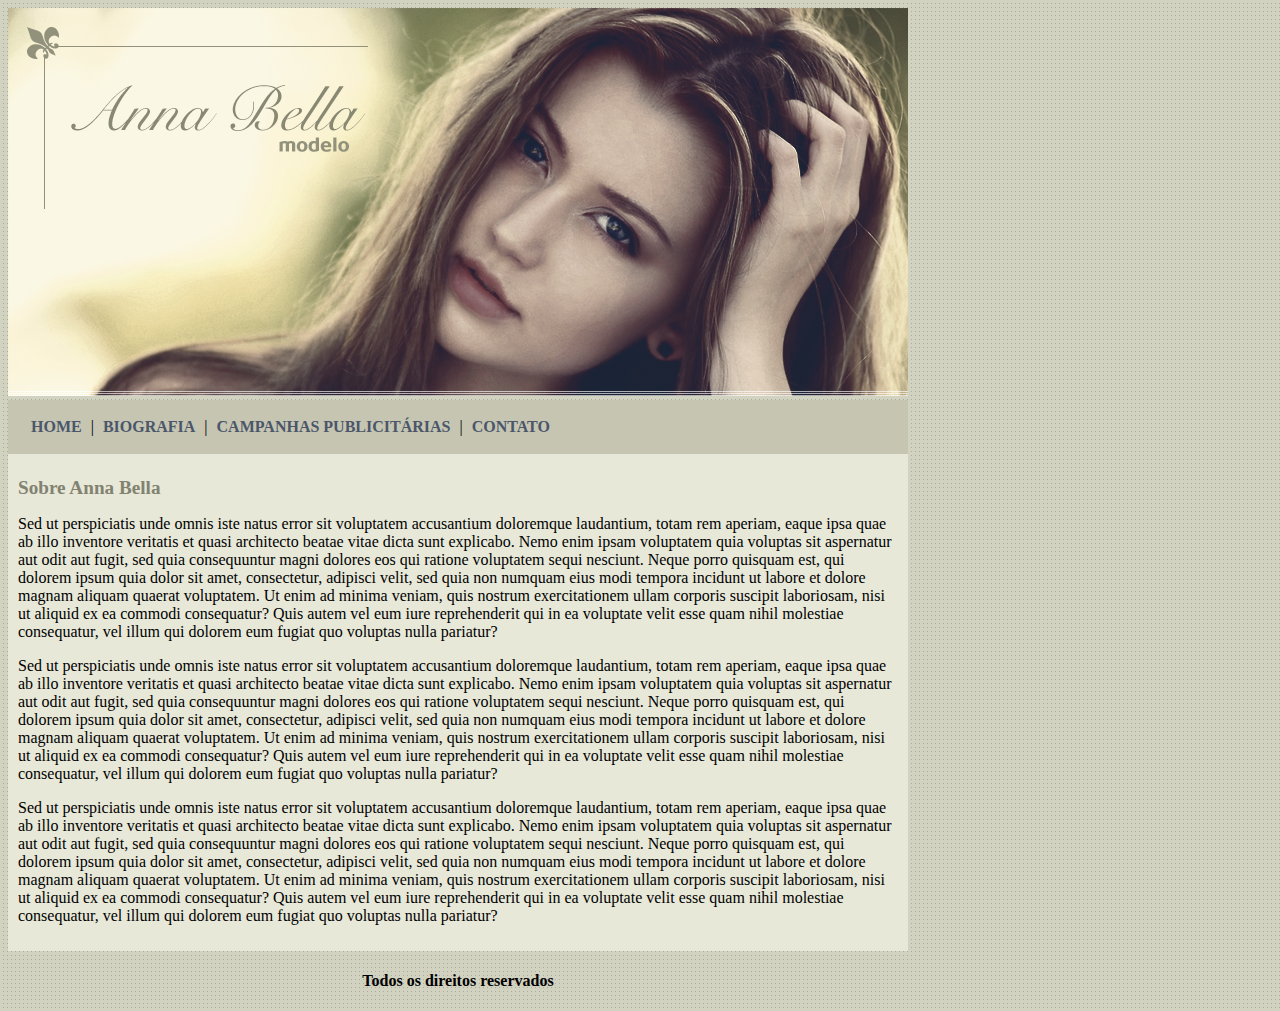
<file: index.html>
<!DOCTYPE html>
<html lang="pt-br">
<head>
    <meta charset="UTF-8">
    <meta name="viewport" content="width=device-width, initial-scale=1.0">
    <link rel="stylesheet" href="style.css">
    <title>Anna Bella Oficial</title>

</head>
<body>
    <div class="principal">
        <img src="imagem/capa.png" alt="">
        <div id="menu">
           <a href="index.html">HOME</a> |
           <a href="biografia.html">BIOGRAFIA</a> |
           <a href="campanhas-publicitarias.html">CAMPANHAS PUBLICITÁRIAS</a> |
           <a href="contato.html">CONTATO</a> 
        </div>
        <div id="conteudo">
            <h1>Sobre Anna Bella</h1>
            <p>
                Sed ut perspiciatis unde omnis iste natus error sit voluptatem accusantium doloremque laudantium, totam rem aperiam, eaque ipsa quae ab illo inventore veritatis et quasi architecto beatae vitae dicta sunt explicabo. Nemo enim ipsam voluptatem quia voluptas sit aspernatur aut odit aut fugit, sed quia consequuntur magni dolores eos qui ratione voluptatem sequi nesciunt. Neque porro quisquam est, qui dolorem ipsum quia dolor sit amet, consectetur, adipisci velit, sed quia non numquam eius modi tempora incidunt ut labore et dolore magnam aliquam quaerat voluptatem. Ut enim ad minima veniam, quis nostrum exercitationem ullam corporis suscipit laboriosam, nisi ut aliquid ex ea commodi consequatur? Quis autem vel eum iure reprehenderit qui in ea voluptate velit esse quam nihil molestiae consequatur, vel illum qui dolorem eum fugiat quo voluptas nulla pariatur?
            </p>
            <p>
                Sed ut perspiciatis unde omnis iste natus error sit voluptatem accusantium doloremque laudantium, totam rem aperiam, eaque ipsa quae ab illo inventore veritatis et quasi architecto beatae vitae dicta sunt explicabo. Nemo enim ipsam voluptatem quia voluptas sit aspernatur aut odit aut fugit, sed quia consequuntur magni dolores eos qui ratione voluptatem sequi nesciunt. Neque porro quisquam est, qui dolorem ipsum quia dolor sit amet, consectetur, adipisci velit, sed quia non numquam eius modi tempora incidunt ut labore et dolore magnam aliquam quaerat voluptatem. Ut enim ad minima veniam, quis nostrum exercitationem ullam corporis suscipit laboriosam, nisi ut aliquid ex ea commodi consequatur? Quis autem vel eum iure reprehenderit qui in ea voluptate velit esse quam nihil molestiae consequatur, vel illum qui dolorem eum fugiat quo voluptas nulla pariatur?
            </p>
            <p>
                Sed ut perspiciatis unde omnis iste natus error sit voluptatem accusantium doloremque laudantium, totam rem aperiam, eaque ipsa quae ab illo inventore veritatis et quasi architecto beatae vitae dicta sunt explicabo. Nemo enim ipsam voluptatem quia voluptas sit aspernatur aut odit aut fugit, sed quia consequuntur magni dolores eos qui ratione voluptatem sequi nesciunt. Neque porro quisquam est, qui dolorem ipsum quia dolor sit amet, consectetur, adipisci velit, sed quia non numquam eius modi tempora incidunt ut labore et dolore magnam aliquam quaerat voluptatem. Ut enim ad minima veniam, quis nostrum exercitationem ullam corporis suscipit laboriosam, nisi ut aliquid ex ea commodi consequatur? Quis autem vel eum iure reprehenderit qui in ea voluptate velit esse quam nihil molestiae consequatur, vel illum qui dolorem eum fugiat quo voluptas nulla pariatur?
            </p>
        </div>

        <div id="rodape">
            <h4 class="centralizar">Todos os direitos reservados</h4>
        </div>
    </div>
</body>
</html>
</file>
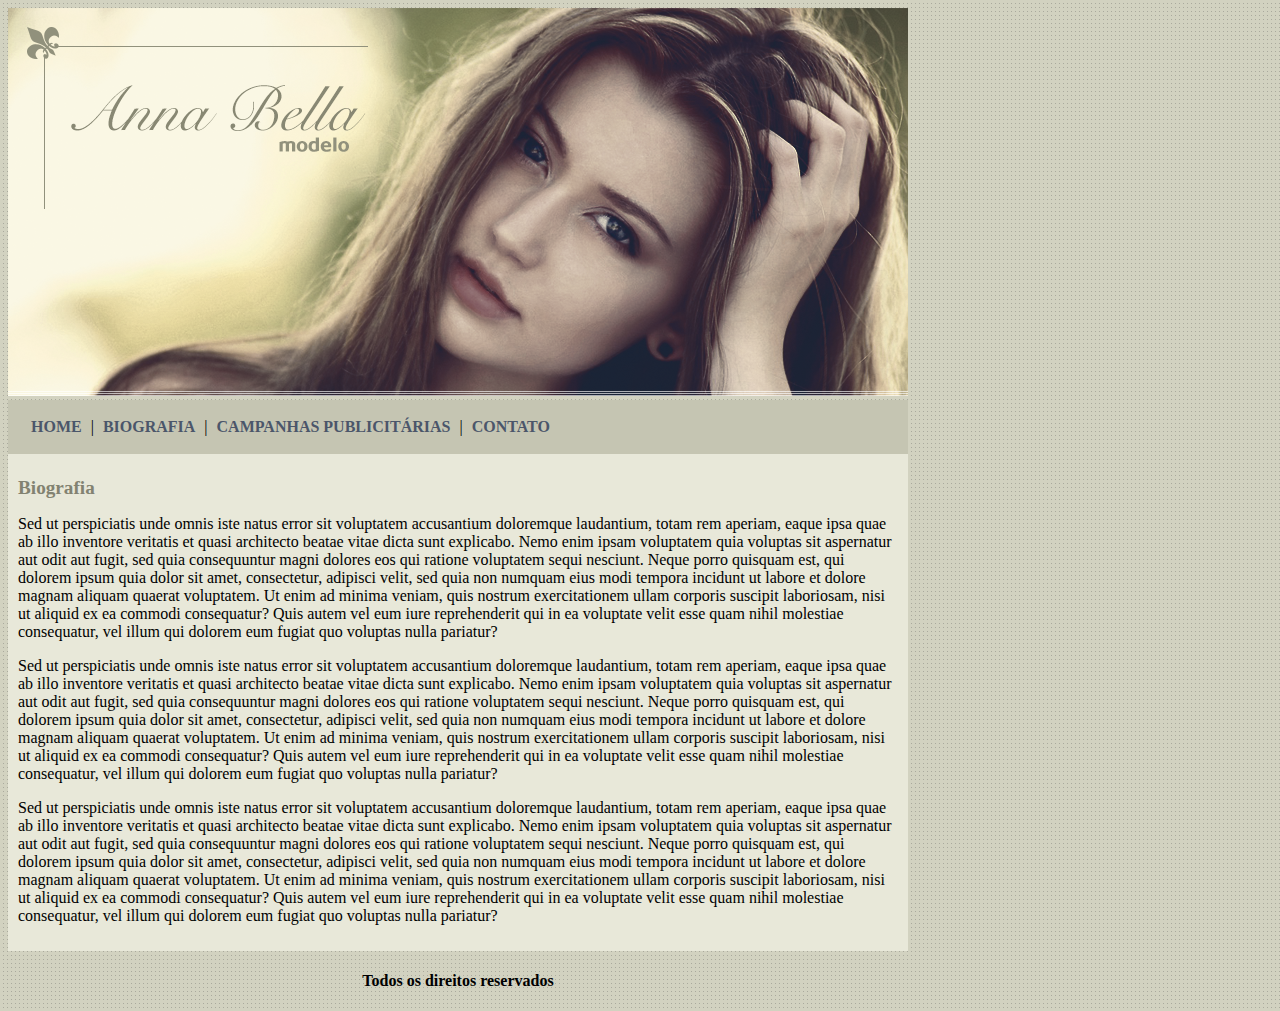
<file: biografia.html>
<!DOCTYPE html>
<html lang="pt-br">
<head>
    <meta charset="UTF-8">
    <meta name="viewport" content="width=device-width, initial-scale=1.0">
    <link rel="stylesheet" href="style.css">
    <title>Anna Bella - Biografia</title>

</head>
<body>
    <div class="principal">
        <img src="imagem/capa.png" alt="">
        <div id="menu">
           <a href="index.html">HOME</a> |
           <a href="biografia.html">BIOGRAFIA</a> |
           <a href="campanhas-publicitarias.html">CAMPANHAS PUBLICITÁRIAS</a> |
           <a href="contato.html">CONTATO</a> 
        </div>
        <div id="conteudo">
            <h1>Biografia</h1>
            <p>
                Sed ut perspiciatis unde omnis iste natus error sit voluptatem accusantium doloremque laudantium, totam rem aperiam, eaque ipsa quae ab illo inventore veritatis et quasi architecto beatae vitae dicta sunt explicabo. Nemo enim ipsam voluptatem quia voluptas sit aspernatur aut odit aut fugit, sed quia consequuntur magni dolores eos qui ratione voluptatem sequi nesciunt. Neque porro quisquam est, qui dolorem ipsum quia dolor sit amet, consectetur, adipisci velit, sed quia non numquam eius modi tempora incidunt ut labore et dolore magnam aliquam quaerat voluptatem. Ut enim ad minima veniam, quis nostrum exercitationem ullam corporis suscipit laboriosam, nisi ut aliquid ex ea commodi consequatur? Quis autem vel eum iure reprehenderit qui in ea voluptate velit esse quam nihil molestiae consequatur, vel illum qui dolorem eum fugiat quo voluptas nulla pariatur?
            </p>
            <p>
                Sed ut perspiciatis unde omnis iste natus error sit voluptatem accusantium doloremque laudantium, totam rem aperiam, eaque ipsa quae ab illo inventore veritatis et quasi architecto beatae vitae dicta sunt explicabo. Nemo enim ipsam voluptatem quia voluptas sit aspernatur aut odit aut fugit, sed quia consequuntur magni dolores eos qui ratione voluptatem sequi nesciunt. Neque porro quisquam est, qui dolorem ipsum quia dolor sit amet, consectetur, adipisci velit, sed quia non numquam eius modi tempora incidunt ut labore et dolore magnam aliquam quaerat voluptatem. Ut enim ad minima veniam, quis nostrum exercitationem ullam corporis suscipit laboriosam, nisi ut aliquid ex ea commodi consequatur? Quis autem vel eum iure reprehenderit qui in ea voluptate velit esse quam nihil molestiae consequatur, vel illum qui dolorem eum fugiat quo voluptas nulla pariatur?
            </p>
            <p>
                Sed ut perspiciatis unde omnis iste natus error sit voluptatem accusantium doloremque laudantium, totam rem aperiam, eaque ipsa quae ab illo inventore veritatis et quasi architecto beatae vitae dicta sunt explicabo. Nemo enim ipsam voluptatem quia voluptas sit aspernatur aut odit aut fugit, sed quia consequuntur magni dolores eos qui ratione voluptatem sequi nesciunt. Neque porro quisquam est, qui dolorem ipsum quia dolor sit amet, consectetur, adipisci velit, sed quia non numquam eius modi tempora incidunt ut labore et dolore magnam aliquam quaerat voluptatem. Ut enim ad minima veniam, quis nostrum exercitationem ullam corporis suscipit laboriosam, nisi ut aliquid ex ea commodi consequatur? Quis autem vel eum iure reprehenderit qui in ea voluptate velit esse quam nihil molestiae consequatur, vel illum qui dolorem eum fugiat quo voluptas nulla pariatur?
            </p>
        </div>

        <div id="rodape">
            <h4 class="centralizar">Todos os direitos reservados</h4>
        </div>
    </div>
</body>
</html>
</file>
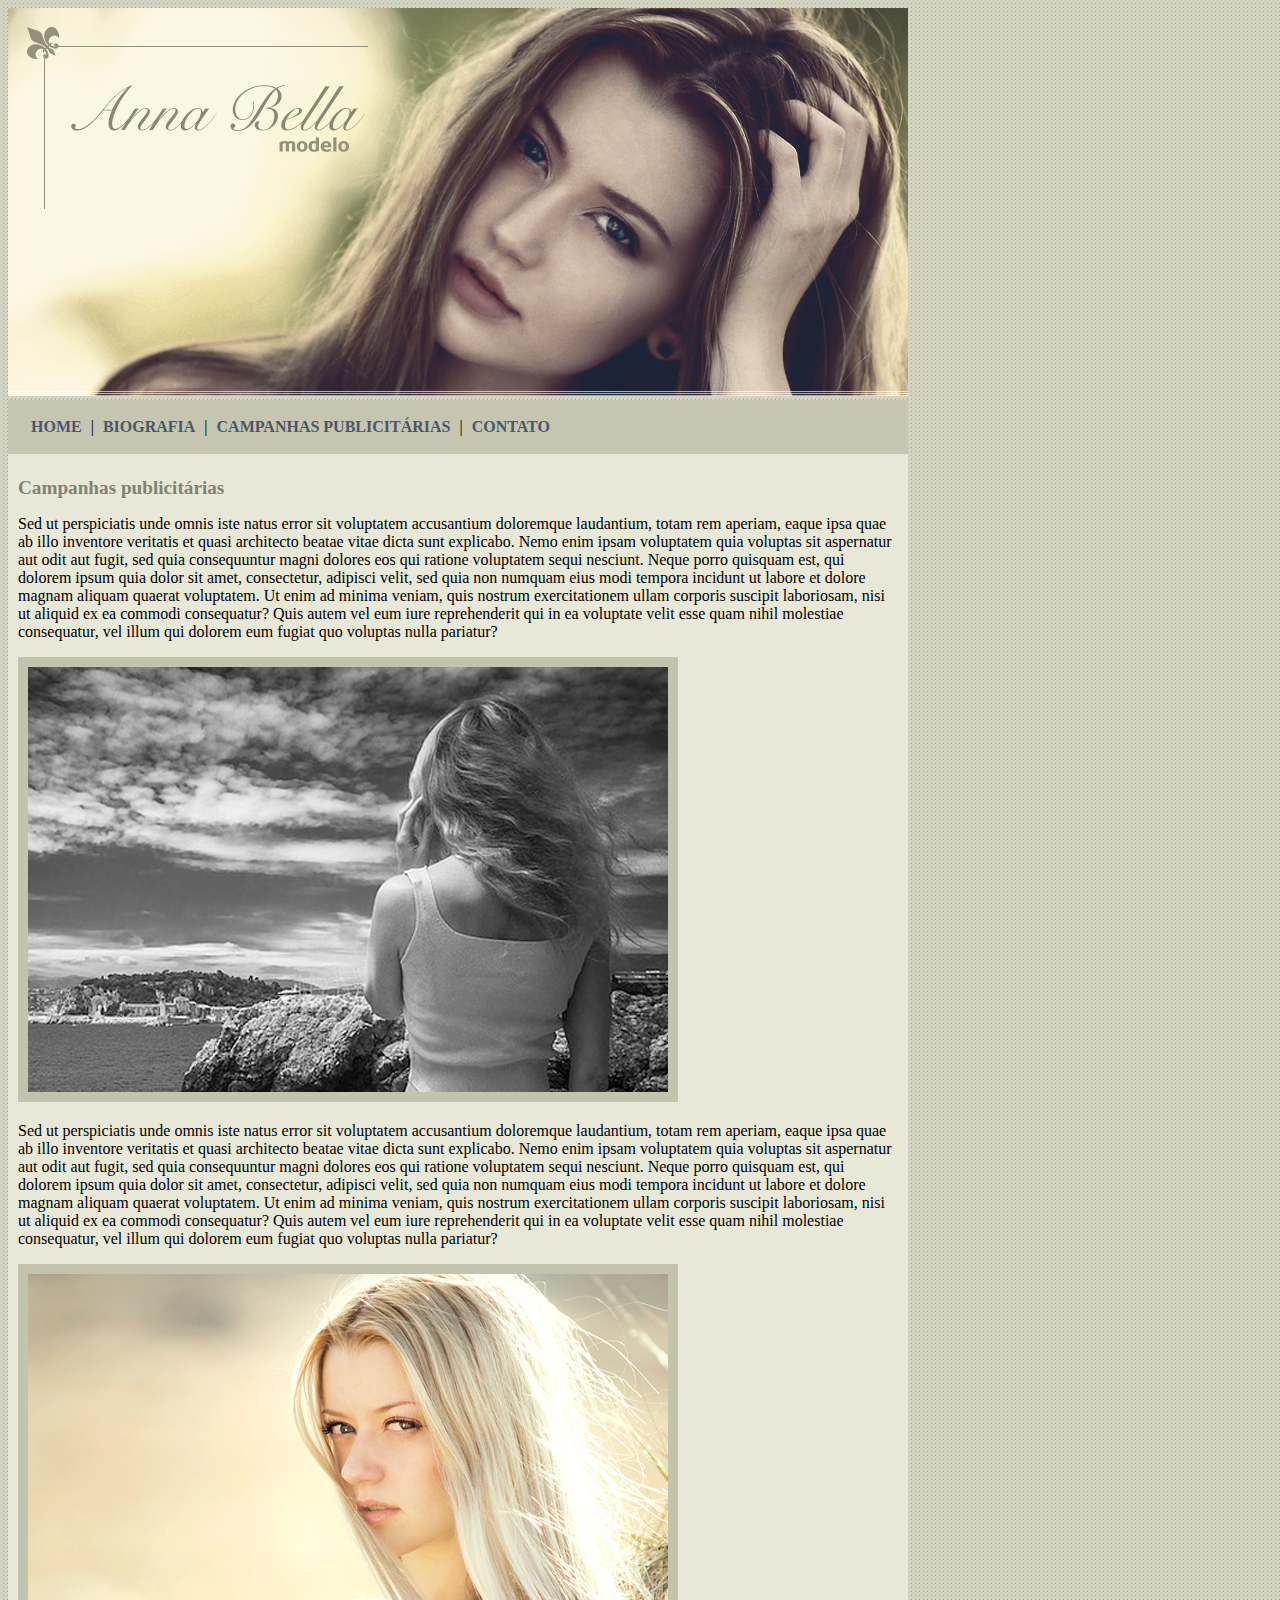
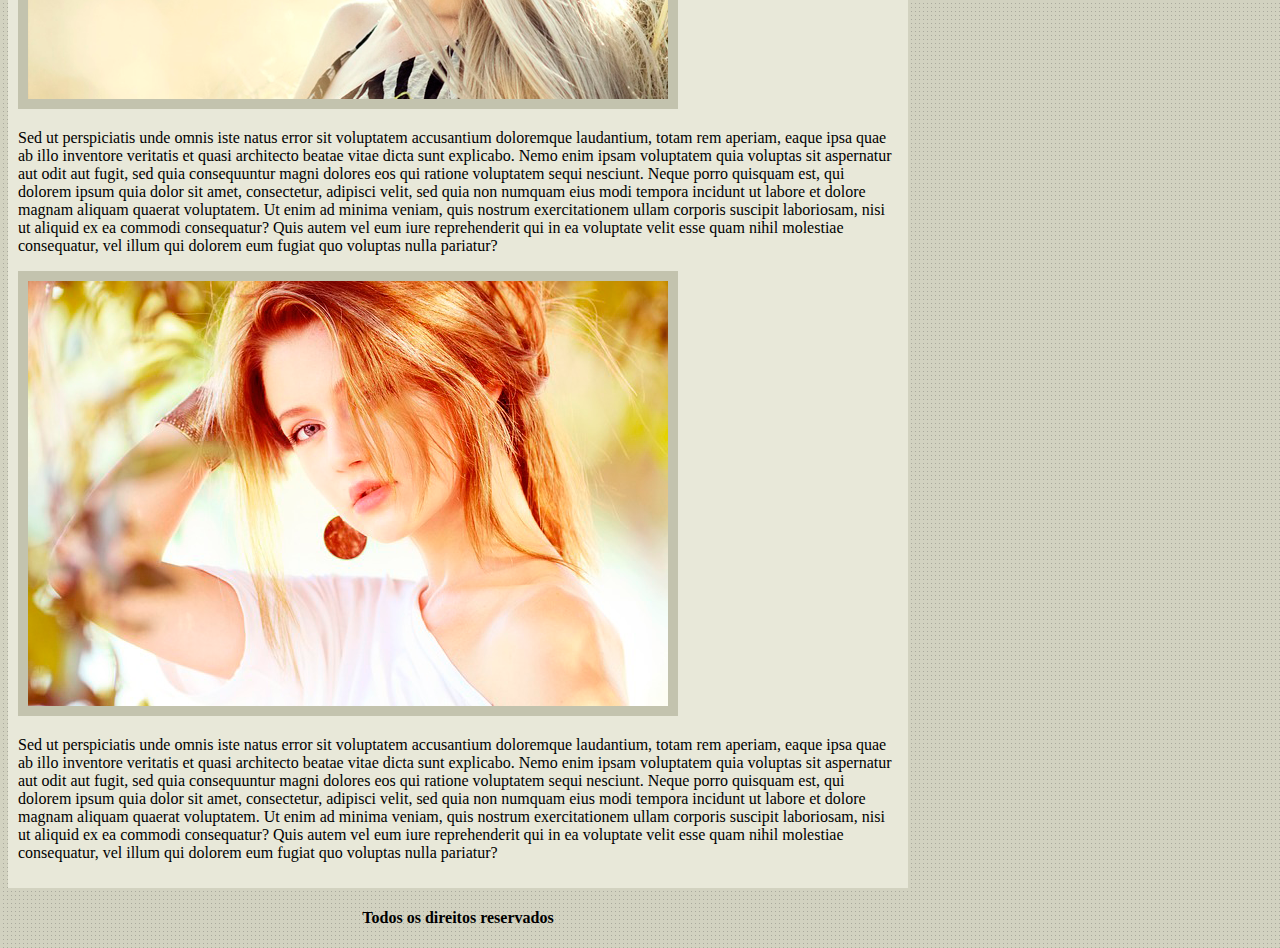
<file: campanhas-publicitarias.html>
<!DOCTYPE html>
<html lang="pt-br">
<head>
    <meta charset="UTF-8">
    <meta name="viewport" content="width=device-width, initial-scale=1.0">
    <link rel="stylesheet" href="style.css">
    <title>Anna Bella - Campanhas publicitárias</title>

</head>
<body>
    <div class="principal">
        <img src="imagem/capa.png" alt="">
        <div id="menu">
           <a href="index.html">HOME</a> |
           <a href="biografia.html">BIOGRAFIA</a> |
           <a href="campanhas-publicitarias.html">CAMPANHAS PUBLICITÁRIAS</a> |
           <a href="contato.html">CONTATO</a> 
        </div>
        <div id="conteudo">
            <h1>Campanhas publicitárias</h1>
            <p>
                Sed ut perspiciatis unde omnis iste natus error sit voluptatem accusantium doloremque laudantium, totam rem aperiam, eaque ipsa quae ab illo inventore veritatis et quasi architecto beatae vitae dicta sunt explicabo. Nemo enim ipsam voluptatem quia voluptas sit aspernatur aut odit aut fugit, sed quia consequuntur magni dolores eos qui ratione voluptatem sequi nesciunt. Neque porro quisquam est, qui dolorem ipsum quia dolor sit amet, consectetur, adipisci velit, sed quia non numquam eius modi tempora incidunt ut labore et dolore magnam aliquam quaerat voluptatem. Ut enim ad minima veniam, quis nostrum exercitationem ullam corporis suscipit laboriosam, nisi ut aliquid ex ea commodi consequatur? Quis autem vel eum iure reprehenderit qui in ea voluptate velit esse quam nihil molestiae consequatur, vel illum qui dolorem eum fugiat quo voluptas nulla pariatur?
            </p>
            <img src="imagem/foto1.png" class="img-campanha">
            <p>
                Sed ut perspiciatis unde omnis iste natus error sit voluptatem accusantium doloremque laudantium, totam rem aperiam, eaque ipsa quae ab illo inventore veritatis et quasi architecto beatae vitae dicta sunt explicabo. Nemo enim ipsam voluptatem quia voluptas sit aspernatur aut odit aut fugit, sed quia consequuntur magni dolores eos qui ratione voluptatem sequi nesciunt. Neque porro quisquam est, qui dolorem ipsum quia dolor sit amet, consectetur, adipisci velit, sed quia non numquam eius modi tempora incidunt ut labore et dolore magnam aliquam quaerat voluptatem. Ut enim ad minima veniam, quis nostrum exercitationem ullam corporis suscipit laboriosam, nisi ut aliquid ex ea commodi consequatur? Quis autem vel eum iure reprehenderit qui in ea voluptate velit esse quam nihil molestiae consequatur, vel illum qui dolorem eum fugiat quo voluptas nulla pariatur?
            </p>
            <img src="imagem/foto2.png" class="img-campanha">
            <p>
                Sed ut perspiciatis unde omnis iste natus error sit voluptatem accusantium doloremque laudantium, totam rem aperiam, eaque ipsa quae ab illo inventore veritatis et quasi architecto beatae vitae dicta sunt explicabo. Nemo enim ipsam voluptatem quia voluptas sit aspernatur aut odit aut fugit, sed quia consequuntur magni dolores eos qui ratione voluptatem sequi nesciunt. Neque porro quisquam est, qui dolorem ipsum quia dolor sit amet, consectetur, adipisci velit, sed quia non numquam eius modi tempora incidunt ut labore et dolore magnam aliquam quaerat voluptatem. Ut enim ad minima veniam, quis nostrum exercitationem ullam corporis suscipit laboriosam, nisi ut aliquid ex ea commodi consequatur? Quis autem vel eum iure reprehenderit qui in ea voluptate velit esse quam nihil molestiae consequatur, vel illum qui dolorem eum fugiat quo voluptas nulla pariatur?
            </p>
            <img src="imagem/foto3.png" class="img-campanha">
            <p>
                Sed ut perspiciatis unde omnis iste natus error sit voluptatem accusantium doloremque laudantium, totam rem aperiam, eaque ipsa quae ab illo inventore veritatis et quasi architecto beatae vitae dicta sunt explicabo. Nemo enim ipsam voluptatem quia voluptas sit aspernatur aut odit aut fugit, sed quia consequuntur magni dolores eos qui ratione voluptatem sequi nesciunt. Neque porro quisquam est, qui dolorem ipsum quia dolor sit amet, consectetur, adipisci velit, sed quia non numquam eius modi tempora incidunt ut labore et dolore magnam aliquam quaerat voluptatem. Ut enim ad minima veniam, quis nostrum exercitationem ullam corporis suscipit laboriosam, nisi ut aliquid ex ea commodi consequatur? Quis autem vel eum iure reprehenderit qui in ea voluptate velit esse quam nihil molestiae consequatur, vel illum qui dolorem eum fugiat quo voluptas nulla pariatur?
            </p>
        </div>

        <div id="rodape">
            <h4 class="centralizar">Todos os direitos reservados</h4>
        </div>
    </div>
</body>
</html>
</file>
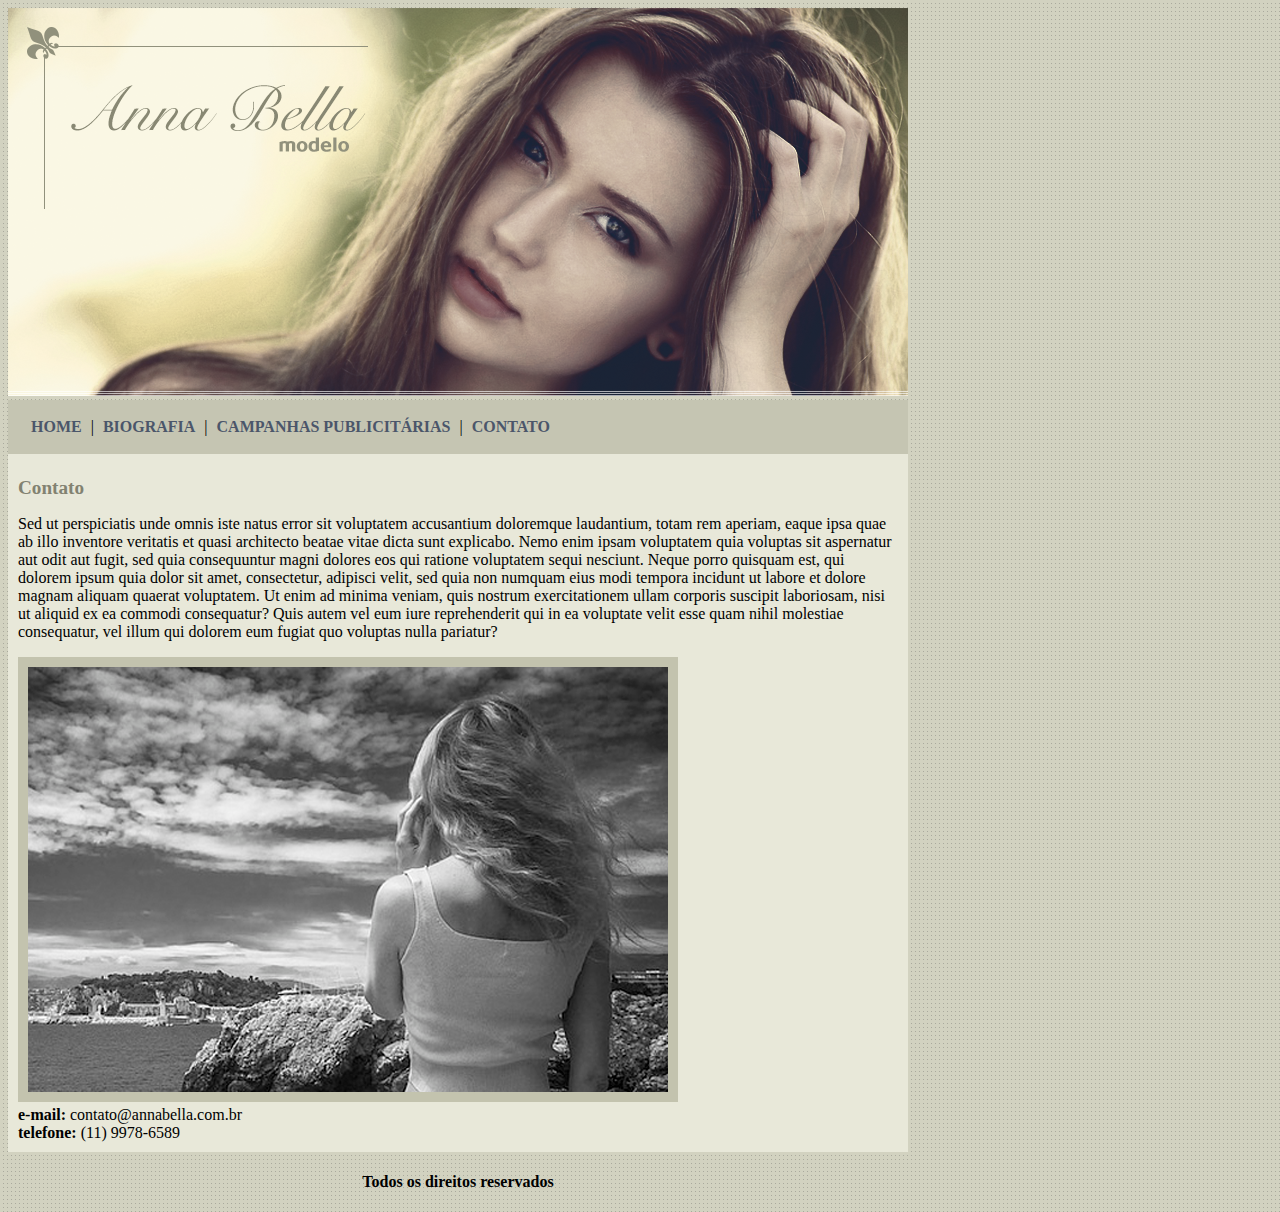
<file: contato.html>
<!DOCTYPE html>
<html lang="pt-br">
<head>
    <meta charset="UTF-8">
    <meta name="viewport" content="width=device-width, initial-scale=1.0">
    <link rel="stylesheet" href="style.css">
    <title>Anna Bella - Campanhas publicitárias</title>

</head>
<body>
    <div class="principal">
        <img src="imagem/capa.png" alt="">
        <div id="menu">
           <a href="index.html">HOME</a> |
           <a href="biografia.html">BIOGRAFIA</a> |
           <a href="campanhas-publicitarias.html">CAMPANHAS PUBLICITÁRIAS</a> |
           <a href="contato.html">CONTATO</a> 
        </div>
        <div id="conteudo">
            <h1>Contato</h1>
            <p>
                Sed ut perspiciatis unde omnis iste natus error sit voluptatem accusantium doloremque laudantium, totam rem aperiam, eaque ipsa quae ab illo inventore veritatis et quasi architecto beatae vitae dicta sunt explicabo. Nemo enim ipsam voluptatem quia voluptas sit aspernatur aut odit aut fugit, sed quia consequuntur magni dolores eos qui ratione voluptatem sequi nesciunt. Neque porro quisquam est, qui dolorem ipsum quia dolor sit amet, consectetur, adipisci velit, sed quia non numquam eius modi tempora incidunt ut labore et dolore magnam aliquam quaerat voluptatem. Ut enim ad minima veniam, quis nostrum exercitationem ullam corporis suscipit laboriosam, nisi ut aliquid ex ea commodi consequatur? Quis autem vel eum iure reprehenderit qui in ea voluptate velit esse quam nihil molestiae consequatur, vel illum qui dolorem eum fugiat quo voluptas nulla pariatur?
            </p>
            <img src="imagem/foto1.png" class="img-campanha">
            <div>
                <strong>e-mail:</strong> contato@annabella.com.br <br>
                <strong>telefone:</strong> (11) 9978-6589
            </div>
            
        </div>

        <div id="rodape">
            <h4 class="centralizar">Todos os direitos reservados</h4>
        </div>
    </div>
</body>
</html>
</file>
<file: style.css>
body{
    background: #d2d2c1 url('imagem/fundo.png');
    font: 16px, Arial, Helvetica, sans-serif;   
}

.principal{
    width: 900px;
}

#menu{
   background:#c5c5b2; 
   padding: 18px;
}

#conteudo{
    background: #e8e8d9;
    padding: 10px;
}
a{
    color: #4b566a;
    text-decoration: none;
    font-weight: bold;
    padding: 5px;
}

.centralizar{
    text-align: center;
}

.img-campanha{
    border: 10px solid #c3c3ae;
}

h1{
    color:#828271;
    font-size: 1.2em;
}
</file>
